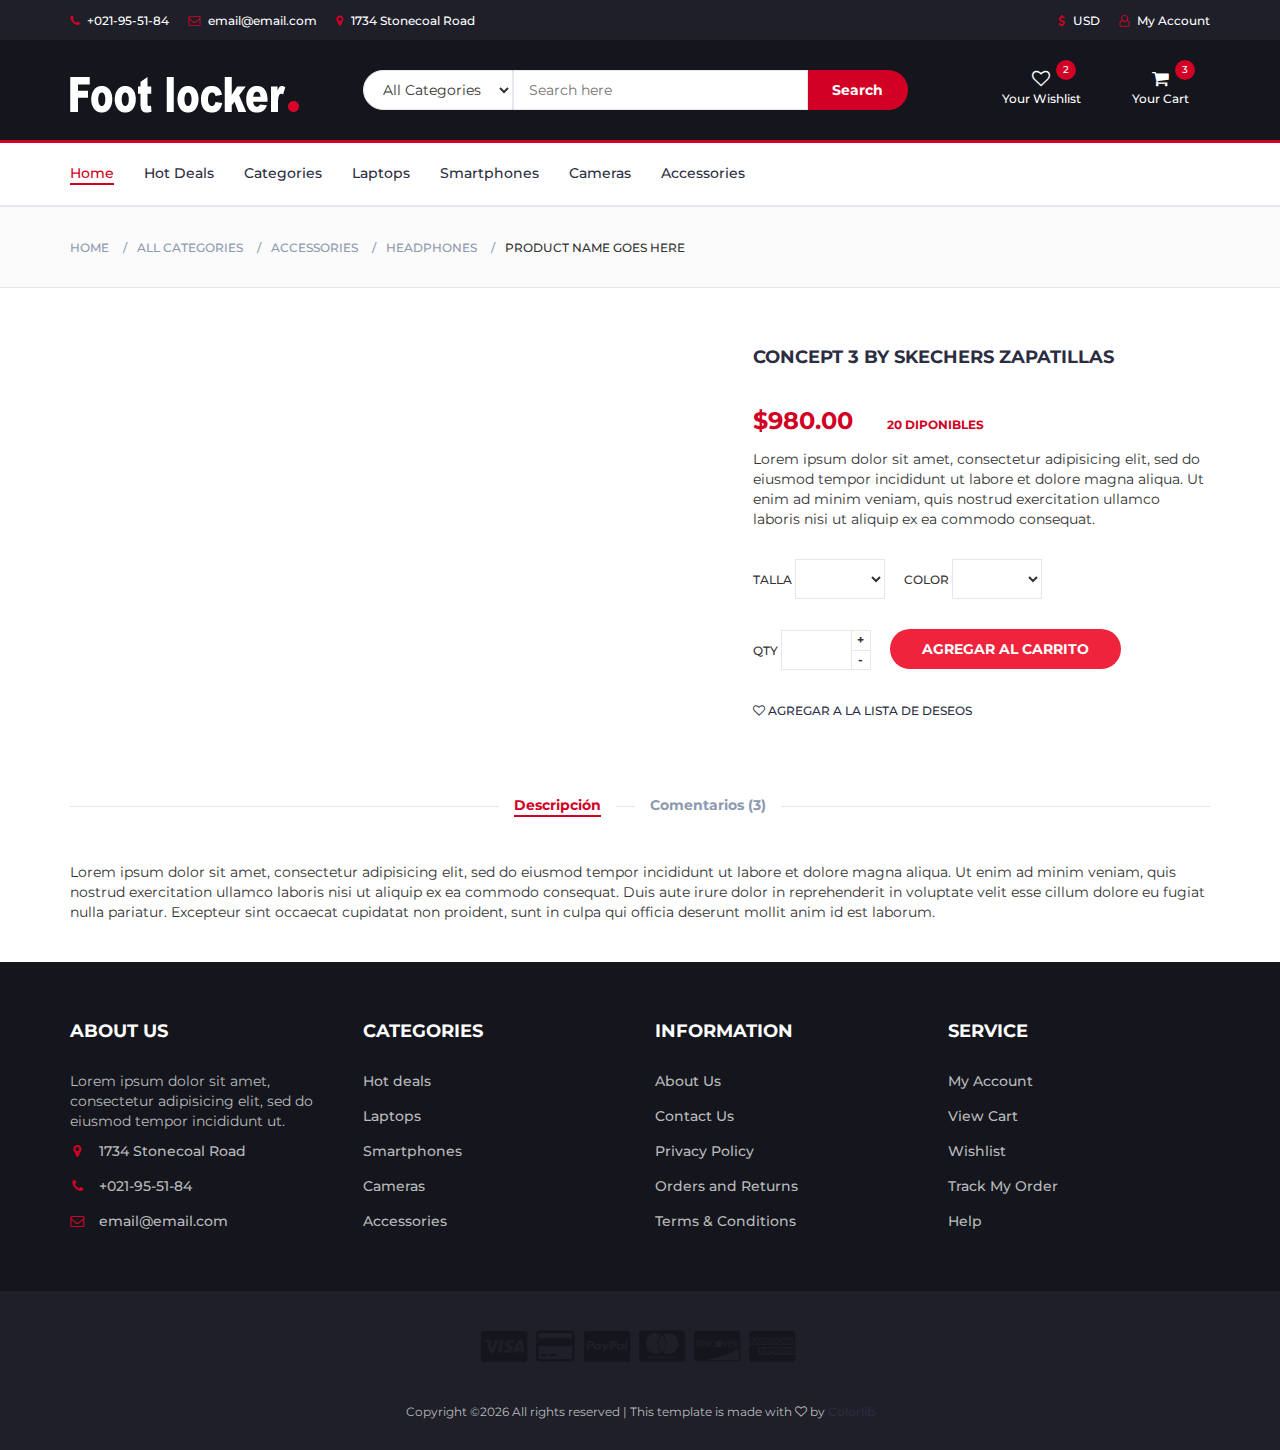
<file: templates/product.html>
<!DOCTYPE html>
<html lang="es">

<head>
    <meta charset="utf-8">
    <meta http-equiv="X-UA-Compatible" content="IE=edge">
    <meta name="viewport" content="width=device-width, initial-scale=1">
    <!-- The above 3 meta tags *must* come first in the head; any other head content must come *after* these tags -->

    <title>Producto</title>

    <!-- Google font -->
    <link href="https://fonts.googleapis.com/css?family=Montserrat:400,500,700" rel="stylesheet">

    <!-- Bootstrap -->
    <link type="text/css" rel="stylesheet" href="../static/css/bootstrap.min.css" />

    <!-- Slick -->
    <link type="text/css" rel="stylesheet" href="../static/css/slick.css" />
    <link type="text/css" rel="stylesheet" href="../static/css/slick-theme.css" />

    <!-- Font Awesome Icon -->
    <link rel="stylesheet" href="../static/css/font-awesome.min.css">

    <!-- Custom stlylesheet -->
    <link type="text/css" rel="stylesheet" href="../static/css/style.css" />

</head>

<body>
    <!-- HEADER -->
    <header>
        <!-- TOP HEADER -->
        <div id="top-header">
            <div class="container">
                <ul class="header-links pull-left">
                    <li><a href="#"><i class="fa fa-phone"></i> +021-95-51-84</a></li>
                    <li><a href="#"><i class="fa fa-envelope-o"></i> email@email.com</a></li>
                    <li><a href="#"><i class="fa fa-map-marker"></i> 1734 Stonecoal Road</a></li>
                </ul>
                <ul class="header-links pull-right">
                    <li><a href="#"><i class="fa fa-dollar"></i> USD</a></li>
                    <li><a href="#"><i class="fa fa-user-o"></i> My Account</a></li>
                </ul>
            </div>
        </div>
        <!-- /TOP HEADER -->

        <!-- MAIN HEADER -->
        <div id="header">
            <!-- container -->
            <div class="container">
                <!-- row -->
                <div class="row">
                    <!-- LOGO -->
                    <div class="col-md-3">
                        <div class="header-logo">
                            <a href="#" class="logo">
                                <img src="../static/img/logo.png" alt="">
                            </a>
                        </div>
                    </div>
                    <!-- /LOGO -->

                    <!-- SEARCH BAR -->
                    <div class="col-md-6">
                        <div class="header-search">
                            <form>
                                <select class="input-select">
										<option value="0">All Categories</option>
										<option value="1">Category 01</option>
										<option value="1">Category 02</option>
									</select>
                                <input class="input" placeholder="Search here">
                                <button class="search-btn">Search</button>
                            </form>
                        </div>
                    </div>
                    <!-- /SEARCH BAR -->

                    <!-- ACCOUNT -->
                    <div class="col-md-3 clearfix">
                        <div class="header-ctn">
                            <!-- Wishlist -->
                            <div>
                                <a href="#">
                                    <i class="fa fa-heart-o"></i>
                                    <span>Your Wishlist</span>
                                    <div class="qty">2</div>
                                </a>
                            </div>
                            <!-- /Wishlist -->

                            <!-- Cart -->
                            <div class="dropdown">
                                <a class="dropdown-toggle" data-toggle="dropdown" aria-expanded="true">
                                    <i class="fa fa-shopping-cart"></i>
                                    <span>Your Cart</span>
                                    <div class="qty">3</div>
                                </a>
                                <div class="cart-dropdown">
                                    <div class="cart-list">
                                        <div class="product-widget">
                                            <div class="product-img">
                                                <img src="../static/img/product01.png" alt="">
                                            </div>
                                            <div class="product-body">
                                                <h3 class="product-name"><a href="#">product name goes here</a></h3>
                                                <h4 class="product-price"><span class="qty">1x</span>$980.00</h4>
                                            </div>
                                            <button class="delete"><i class="fa fa-close"></i></button>
                                        </div>

                                        <div class="product-widget">
                                            <div class="product-img">
                                                <img src="../static/img/product02.png" alt="">
                                            </div>
                                            <div class="product-body">
                                                <h3 class="product-name"><a href="#">product name goes here</a></h3>
                                                <h4 class="product-price"><span class="qty">3x</span>$980.00</h4>
                                            </div>
                                            <button class="delete"><i class="fa fa-close"></i></button>
                                        </div>
                                    </div>
                                    <div class="cart-summary">
                                        <small>3 Item(s) selected</small>
                                        <h5>SUBTOTAL: $2940.00</h5>
                                    </div>
                                    <div class="cart-btns">
                                        <a href="#">View Cart</a>
                                        <a href="#">Checkout  <i class="fa fa-arrow-circle-right"></i></a>
                                    </div>
                                </div>
                            </div>
                            <!-- /Cart -->

                            <!-- Menu Toogle -->
                            <div class="menu-toggle">
                                <a href="#">
                                    <i class="fa fa-bars"></i>
                                    <span>Menu</span>
                                </a>
                            </div>
                            <!-- /Menu Toogle -->
                        </div>
                    </div>
                    <!-- /ACCOUNT -->
                </div>
                <!-- row -->
            </div>
            <!-- container -->
        </div>
        <!-- /MAIN HEADER -->
    </header>
    <!-- /HEADER -->

    <!-- NAVIGATION -->
    <nav id="navigation">
        <!-- container -->
        <div class="container">
            <!-- responsive-nav -->
            <div id="responsive-nav">
                <!-- NAV -->
                <ul class="main-nav nav navbar-nav">
                    <li class="active"><a href="#">Home</a></li>
                    <li><a href="#">Hot Deals</a></li>
                    <li><a href="#">Categories</a></li>
                    <li><a href="#">Laptops</a></li>
                    <li><a href="#">Smartphones</a></li>
                    <li><a href="#">Cameras</a></li>
                    <li><a href="#">Accessories</a></li>
                </ul>
                <!-- /NAV -->
            </div>
            <!-- /responsive-nav -->
        </div>
        <!-- /container -->
    </nav>
    <!-- /NAVIGATION -->

    <!-- BREADCRUMB -->
    <div id="breadcrumb" class="section">
        <!-- container -->
        <div class="container">
            <!-- row -->
            <div class="row">
                <div class="col-md-12">
                    <ul class="breadcrumb-tree">
                        <li><a href="#">Home</a></li>
                        <li><a href="#">All Categories</a></li>
                        <li><a href="#">Accessories</a></li>
                        <li><a href="#">Headphones</a></li>
                        <li class="active">Product name goes here</li>
                    </ul>
                </div>
            </div>
            <!-- /row -->
        </div>
        <!-- /container -->
    </div>
    <!-- /BREADCRUMB -->

    <!-- SECTION -->
    <div class="section">
        <!-- container -->
        <div class="container">
            <!-- row -->
            <div class="row">
                <!-- Product main img -->
                <div class="col-md-5 col-md-push-2">
                    <div id="product-main-img">
                    </div>
                </div>
                <!-- /Product main img -->

                <!-- Product thumb imgs -->
                <div class="col-md-2  col-md-pull-5">
                    <div id="product-imgs">
                    </div>
                </div>
                <!-- /Product thumb imgs -->

                <!-- Product details -->
                <div class="col-md-5">
                    <div class="product-details">
                        <h2 class="product-name">Concept 3 by Skechers Zapatillas</h2>
                        <div>
                            <div class="product-rating">
                            </div>
                        </div>
                        <div>
                            <h3 class="product-price">$980.00</h3>
                            <span class="product-available">20 Diponibles</span>
                        </div>
                        <p class="product-description">Lorem ipsum dolor sit amet, consectetur adipisicing elit, sed do eiusmod tempor incididunt ut labore et dolore magna aliqua. Ut enim ad minim veniam, quis nostrud exercitation ullamco laboris nisi ut aliquip ex ea commodo consequat.</p>

                        <div class="product-options">
                            <label>
								Talla
								<select class="input-select" id="select-talla">
								</select>
							</label>
                            <label>
								Color
								<select class="input-select" id="select-color">
								</select>
							</label>
                        </div>

                        <div class="add-to-cart">
                            <div class="qty-label">
                                Qty
                                <div class="input-number">
                                    <input type="number">
                                    <span class="qty-up">+</span>
                                    <span class="qty-down">-</span>
                                </div>
                            </div>
                            <button class="add-to-cart-btn"><i class="fa fa-shopping-cart"></i> Agregar al carrito</button>
                        </div>

                        <ul class="product-btns">
                            <li><a href="#"><i class="fa fa-heart-o"></i> Agregar a la lista de deseos</a></li>
                        </ul>

                    </div>
                </div>
                <!-- /Product details -->

                <!-- Product tab -->
                <div class="col-md-12">
                    <div id="product-tab">
                        <!-- product tab nav -->
                        <ul class="tab-nav">
                            <li class="active"><a data-toggle="tab" href="#tab1">Descripción</a></li>
                            <li><a data-toggle="tab" href="#tab2" id="num_comentarios">Comentarios (3)</a></li>
                        </ul>
                        <!-- /product tab nav -->

                        <!-- product tab content -->
                        <div class="tab-content">
                            <!-- tab1  -->
                            <div id="tab1" class="tab-pane fade in active">
                                <div class="row">
                                    <div class="col-md-12">
                                        <p class="product-description">Lorem ipsum dolor sit amet, consectetur adipisicing elit, sed do eiusmod tempor incididunt ut labore et dolore magna aliqua. Ut enim ad minim veniam, quis nostrud exercitation ullamco laboris nisi ut aliquip ex
                                            ea commodo consequat. Duis aute irure dolor in reprehenderit in voluptate velit esse cillum dolore eu fugiat nulla pariatur. Excepteur sint occaecat cupidatat non proident, sunt in culpa qui officia deserunt
                                            mollit anim id est laborum.</p>
                                    </div>
                                </div>
                            </div>
                            <!-- /tab1  -->

                            <!-- tab2  -->
                            <div id="tab2" class="tab-pane fade in">
                                <div class="row">
                                    <!-- Reviews -->
                                    <div class="col-md-12">
                                        <div id="reviews">
                                            <ul class="reviews">
                                            </ul>
                                            <button type="button" class="primary-btn" data-toggle="modal" data-target="#comentarioModal">
												Agregar comentario
											</button>
                                        </div>
                                    </div>
                                    <!-- /Reviews -->
                                </div>
                            </div>
                            <!-- /tab3  -->
                        </div>
                        <!-- /product tab content  -->
                    </div>
                </div>
                <!-- /product tab -->
            </div>
            <!-- /row -->
        </div>
        <!-- /container -->
    </div>
    <!-- /SECTION -->

    <!-- FOOTER -->
    <footer id="footer">
        <!-- top footer -->
        <div class="section">
            <!-- container -->
            <div class="container">
                <!-- row -->
                <div class="row">
                    <div class="col-md-3 col-xs-6">
                        <div class="footer">
                            <h3 class="footer-title">About Us</h3>
                            <p>Lorem ipsum dolor sit amet, consectetur adipisicing elit, sed do eiusmod tempor incididunt ut.</p>
                            <ul class="footer-links">
                                <li><a href="#"><i class="fa fa-map-marker"></i>1734 Stonecoal Road</a></li>
                                <li><a href="#"><i class="fa fa-phone"></i>+021-95-51-84</a></li>
                                <li><a href="#"><i class="fa fa-envelope-o"></i>email@email.com</a></li>
                            </ul>
                        </div>
                    </div>

                    <div class="col-md-3 col-xs-6">
                        <div class="footer">
                            <h3 class="footer-title">Categories</h3>
                            <ul class="footer-links">
                                <li><a href="#">Hot deals</a></li>
                                <li><a href="#">Laptops</a></li>
                                <li><a href="#">Smartphones</a></li>
                                <li><a href="#">Cameras</a></li>
                                <li><a href="#">Accessories</a></li>
                            </ul>
                        </div>
                    </div>

                    <div class="clearfix visible-xs"></div>

                    <div class="col-md-3 col-xs-6">
                        <div class="footer">
                            <h3 class="footer-title">Information</h3>
                            <ul class="footer-links">
                                <li><a href="#">About Us</a></li>
                                <li><a href="#">Contact Us</a></li>
                                <li><a href="#">Privacy Policy</a></li>
                                <li><a href="#">Orders and Returns</a></li>
                                <li><a href="#">Terms & Conditions</a></li>
                            </ul>
                        </div>
                    </div>

                    <div class="col-md-3 col-xs-6">
                        <div class="footer">
                            <h3 class="footer-title">Service</h3>
                            <ul class="footer-links">
                                <li><a href="#">My Account</a></li>
                                <li><a href="#">View Cart</a></li>
                                <li><a href="#">Wishlist</a></li>
                                <li><a href="#">Track My Order</a></li>
                                <li><a href="#">Help</a></li>
                            </ul>
                        </div>
                    </div>
                </div>
                <!-- /row -->
            </div>
            <!-- /container -->
        </div>
        <!-- /top footer -->

        <!-- bottom footer -->
        <div id="bottom-footer" class="section">
            <div class="container">
                <!-- row -->
                <div class="row">
                    <div class="col-md-12 text-center">
                        <ul class="footer-payments">
                            <li><a href="#"><i class="fa fa-cc-visa"></i></a></li>
                            <li><a href="#"><i class="fa fa-credit-card"></i></a></li>
                            <li><a href="#"><i class="fa fa-cc-paypal"></i></a></li>
                            <li><a href="#"><i class="fa fa-cc-mastercard"></i></a></li>
                            <li><a href="#"><i class="fa fa-cc-discover"></i></a></li>
                            <li><a href="#"><i class="fa fa-cc-amex"></i></a></li>
                        </ul>
                        <span class="copyright">
								<!-- Link back to Colorlib can't be removed. Template is licensed under CC BY 3.0. -->
								Copyright &copy;<script>document.write(new Date().getFullYear());</script> All rights reserved | This template is made with <i class="fa fa-heart-o" aria-hidden="true"></i> by <a href="https://colorlib.com" target="_blank">Colorlib</a>
							<!-- Link back to Colorlib can't be removed. Template is licensed under CC BY 3.0. -->
							</span>
                    </div>
                </div>
                <!-- /row -->
            </div>
            <!-- /container -->
        </div>
        <!-- /bottom footer -->
    </footer>
    <!-- /FOOTER -->

    <div class="modal fade" id="comentarioModal" tabindex="-1" aria-labelledby="comentarioModalLabel">
        <div class="modal-dialog">
            <div class="modal-content">
                <div class="modal-body">
                    <form class="review-form">
                        <textarea class="input" placeholder="Escribe aquí tu comentario" id="comentario"></textarea>
                        <button class="primary-btn" id="Comentar">Comentar</button>
                    </form>
                </div>
            </div>
        </div>
    </div>


    <!-- jQuery Plugins -->
    <script src="../static/js/jquery.min.js"></script>
    <script src="../static/js/bootstrap.min.js"></script>
    <script src="../static/js/slick.min.js"></script>
    <script src="../static/js/nouislider.min.js"></script>
    <script src="../static/js/jquery.zoom.min.js"></script>
    <script src="../static/js/main.js"></script>
    <script>
        $(document).ready(function() {

            var request = $.ajax({
                url: "http://127.0.0.1:8080/obtenerProducto/",
                method: "GET",
                dataType: "json",
                headers: {
                    'Content-Type': 'application/json'
                }
            });

            request.done(function(res) {
                res = res[0];
                $('.product-name').text(res.nombre);
                $('.product-price').text('$' + res.precio);
                $('.product-available').text(res.stock + ' Disponible(s)');
                $('.product-description').text(res.descripcion);
                $('#select-talla').append('<option value="' + res.talla + '">' + res.talla + '</option>');
                $('#select-color').append('<option value="' + res.color + '">' + res.color + '</option>');
                $('#num_comentarios').text('Comentarios (' + res.comentarios.length + ')');
                for (let i = 0; i < res.calificacion; i++) {
                    $('.product-rating').append('<i class="fa fa-star"></i>');
                }
                for (let i = 0; i < 5 - res.calificacion; i++) {
                    $('.product-rating').append('<i class="fa fa-star-o"></i>');
                }
                for (let i = 0; i < res.imagenes.length; i++) {
                    const imagen = res.imagenes[i].imagen;
                    $('#product-main-img').append('<div class="product-preview"><img src="../static/img/' + imagen + '" alt=""></div>');
                    $('#product-imgs').append('<div class="product-preview"><img src="../static/img/' + imagen + '" alt=""></div>');
                }
                for (let i = 0; i < res.comentarios.length; i++) {
                    const comentario = res.comentarios[i];
                    if (i == 0) {
                        $('.reviews').append('<li id="delete"><div class="review-heading"><img class="img" src="../static/img/' + comentario.imagen + '" alt=""><h5 class ="name"> ' + comentario.nombre + ' </h5><p class="date"> ' + comentario.fecha + ' </p></div> <div class="review-body"><div class="text-right"> <a href ="#" class="editar" id="editar" data-toggle="modal" data-target="#comentarioModal"> Editar </a> | <a href="#" class="eliminar" id="eliminar">Eliminar</a> </div> <p id="texto">' + comentario.comentario + '</p> </div> </li>');
                    } else {
                        $('.reviews').append('<li><div class="review-heading"><img class="img" src="../static/img/' + comentario.imagen + '" alt=""><h5 class="name"> ' + comentario.nombre + ' </h5><p class="date"> ' + comentario.fecha + ' </p> </div> <div class="review-body"> <p>' + comentario.comentario + '</p> </div> </li>');
                    }
                }

                // Product Main img Slick
                $('#product-main-img').slick({
                    infinite: true,
                    speed: 300,
                    dots: false,
                    arrows: true,
                    fade: true,
                    asNavFor: '#product-imgs',
                });

                // Product imgs Slick
                $('#product-imgs').slick({
                    slidesToShow: 3,
                    slidesToScroll: 1,
                    arrows: true,
                    centerMode: true,
                    focusOnSelect: true,
                    centerPadding: 0,
                    vertical: true,
                    asNavFor: '#product-main-img',
                    responsive: [{
                        breakpoint: 991,
                        settings: {
                            vertical: false,
                            arrows: false,
                            dots: true,
                        }
                    }, ]
                });
            });

            request.fail(function(jqXHR, textStatus) {
                console.log('Fail');
            });
        });
    </script>

</body>

</html>
</file>
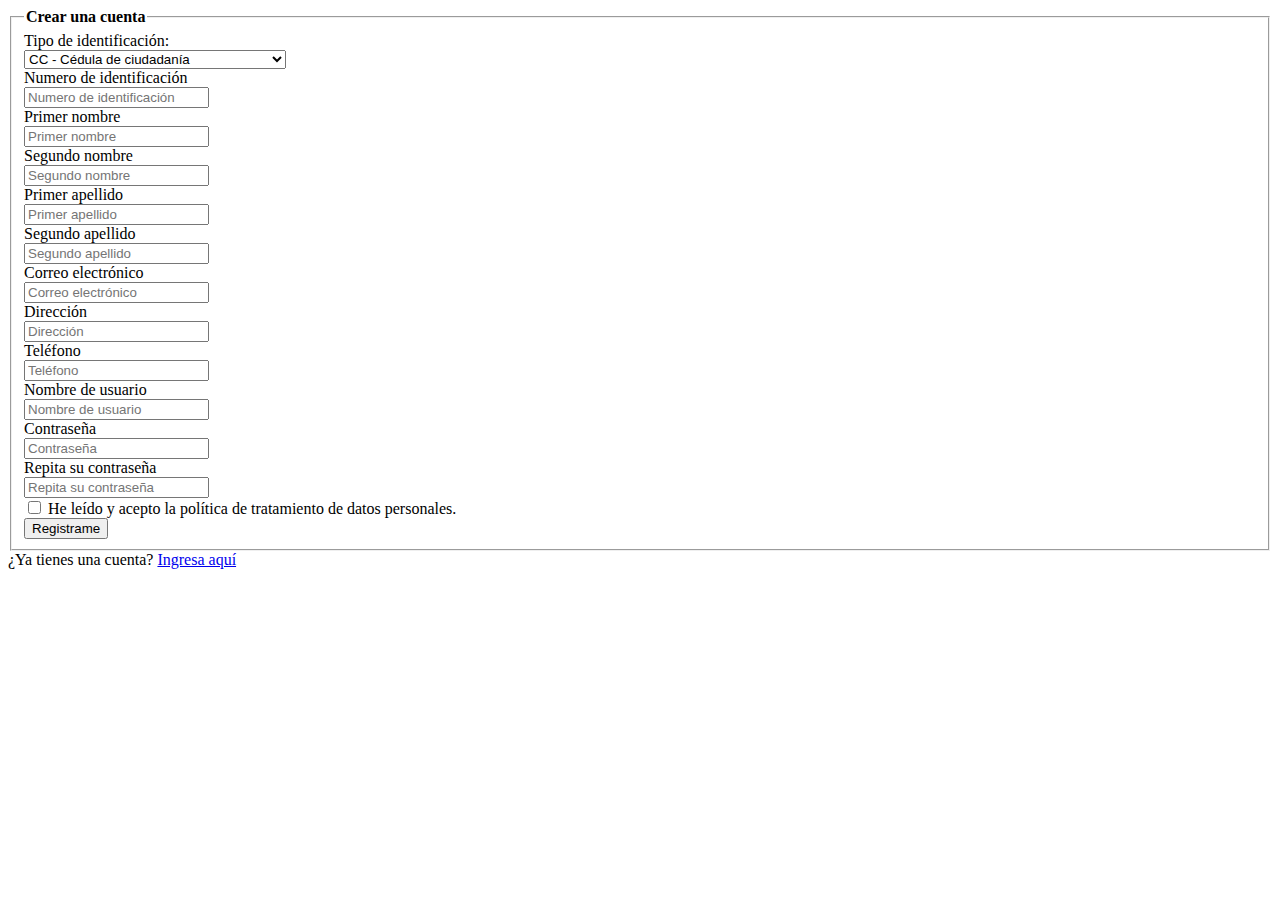
<file: templates/registroUsuario.html>
<!DOCTYPE html>
<html lang="en">
<head>
    <meta charset="UTF-8">
    <meta http-equiv="X-UA-Compatible" content="IE=edge">
    <meta name="viewport" content="width=device-width, initial-scale=1.0">
    <title>Registro de usuario</title>
</head>
<body>
    <form class="form-horizontal">
        <fieldset>
        
        <!-- Form Name -->
        <legend><b>Crear una cuenta</b></legend>
        
        <!-- Select Basic -->
        <div class="form-group">
          <label class="col-md-4 control-label" for="selectbasic">Tipo de identificación:</label>
          <div class="col-md-4">
            <select id="selectbasic" name="selectbasic" class="form-control">
              <option value="1">CC - Cédula de ciudadanía</option>
              <option value="2">CE - Cédula de extranjería</option>
              <option value="3">PA - Pasaporte</option>
              <option value="4">PEP - Permiso especial de permanencia</option>
            </select>
          </div>
        </div>
        
        <!-- Text input-->
        <div class="form-group">
          <label class="col-md-4 control-label" for="num_identificacion">Numero de identificación</label>  
          <div class="col-md-5">
          <input id="num_identificacion" name="num_identificacion" type="text" placeholder="Numero de identificación" class="form-control input-md" required="">
            
          </div>
        </div>
        
        <!-- Text input-->
        <div class="form-group">
          <label class="col-md-4 control-label" for="nombre1">Primer nombre</label>  
          <div class="col-md-5">
          <input id="nombre1" name="nombre1" type="text" placeholder="Primer nombre" class="form-control input-md" required="">
            
          </div>
        </div>
        
        <!-- Text input-->
        <div class="form-group">
          <label class="col-md-4 control-label" for="nombre2">Segundo nombre</label>  
          <div class="col-md-5">
          <input id="nombre2" name="nombre2" type="text" placeholder="Segundo nombre" class="form-control input-md">
            
          </div>
        </div>
        
        <!-- Text input-->
        <div class="form-group">
          <label class="col-md-4 control-label" for="apellido1">Primer apellido</label>  
          <div class="col-md-5">
          <input id="apellido1" name="apellido1" type="text" placeholder="Primer apellido" class="form-control input-md" required="">
            
          </div>
        </div>
        
        <!-- Text input-->
        <div class="form-group">
          <label class="col-md-4 control-label" for="apellido2">Segundo apellido</label>  
          <div class="col-md-5">
          <input id="apellido2" name="apellido2" type="text" placeholder="Segundo apellido" class="form-control input-md">
            
          </div>
        </div>
        
        <!-- Text input-->
        <div class="form-group">
          <label class="col-md-4 control-label" for="correoelec">Correo electrónico</label>  
          <div class="col-md-6">
          <input id="correoelec" name="correoelec" type="text" placeholder="Correo electrónico" class="form-control input-md" required="">
            
          </div>
        </div>
        
        <!-- Text input-->
        <div class="form-group">
          <label class="col-md-4 control-label" for="direccion">Dirección</label>  
          <div class="col-md-8">
          <input id="direccion" name="direccion" type="text" placeholder="Dirección" class="form-control input-md" required="">
            
          </div>
        </div>
        
        <!-- Text input-->
        <div class="form-group">
          <label class="col-md-4 control-label" for="telefono">Teléfono</label>  
          <div class="col-md-4">
          <input id="telefono" name="telefono" type="text" placeholder="Teléfono" class="form-control input-md" required="">
            
          </div>
        </div>
        
        <!-- Text input-->
        <div class="form-group">
          <label class="col-md-4 control-label" for="nombreusuario">Nombre de usuario</label>  
          <div class="col-md-4">
          <input id="nombreusuario" name="nombreusuario" type="text" placeholder="Nombre de usuario" class="form-control input-md" required="">
            
          </div>
        </div>
        
        <!-- Password input-->
        <div class="form-group">
          <label class="col-md-4 control-label" for="password1">Contraseña</label>
          <div class="col-md-4">
            <input id="password1" name="password1" type="password" placeholder="Contraseña" class="form-control input-md" required="">
            
          </div>
        </div>
        
        <!-- Password input-->
        <div class="form-group">
          <label class="col-md-4 control-label" for="password2">Repita su contraseña</label>
          <div class="col-md-4">
            <input id="password2" name="password2" type="password" placeholder="Repita su contraseña" class="form-control input-md" required="">
            
          </div>
        </div>
        
        <!-- Multiple Checkboxes -->
        <div class="form-group">
          <label class="col-md-4 control-label" for="tratamientodatos"></label>
          <div class="col-md-4">
          <div class="checkbox">
            <label for="tratamientodatos-0">
              <input type="checkbox" name="tratamientodatos" id="tratamientodatos-0" value="1">
              He leído y acepto la política de tratamiento de datos personales.
            </label>
            </div>
          </div>
        </div>
        
        <!-- Button -->
        <div class="form-group">
          <label class="col-md-4 control-label" for="registrarse"></label>
          <div class="col-md-4">
            <button id="registrarse" name="registrarse" class="btn btn-default">Registrame</button>
          </div>
        </div>
        
        </fieldset>
        </form>
        <div class="sign-up"></div>
            ¿Ya tienes una cuenta? <a href="login.html">Ingresa aquí</a>
        </div>  
</body>
</html>
</file>
<file: static/css/style.css>
/*
Template Name: Electro - HTML Ecommerce Template
Author: yaminncco

Colors:
	Body 		: #333
	Headers 	: #2B2D42
	Primary 	: #D10024
	Dark 		: #15161D ##1E1F29
	Grey 		: #E4E7ED #FBFBFC #8D99AE #B9BABC

Fonts: Montserrat

Table OF Contents
------------------------------------
1 > GENERAL
------ Typography
------ Buttons
------ Inputs
------ Sections
------ Breadcrumb
2 > HEADER
------ Top header
------ Logo
------ Search
------ Cart
3 > NAVIGATION
------ Main nav
------ Responsive Nav
4 > CATEGORY SHOP
5 > HOT DEAL
6 > PRODUCT
------ Product
------ Widget product
------ Product slick
7 > STORE PAGE
------ Aside
------ Store
8 > PRODUCT DETAILS PAGE
------ Product view
------ Product details
------ Product tab
9 > CHECKOUT PAGE
10 > NEWSLETTER
11 > FOOTER
11 > SLICK STYLE
12 > RESPONSIVE
------------------------------------*/


/*=========================================================
	01 -> GENERAL
===========================================================*/


/*----------------------------*\
	Typography
\*----------------------------*/

body {
    font-family: 'Montserrat', sans-serif;
    font-weight: 400;
    color: #333;
}

h1,
h2,
h3,
h4,
h5,
h6 {
    color: #2B2D42;
    font-weight: 700;
    margin: 0 0 10px;
}

a {
    color: #2B2D42;
    font-weight: 500;
    -webkit-transition: 0.2s color;
    transition: 0.2s color;
}

a.editar {
    color: #313cbe;
}

a.eliminar {
    color: #e51d1d;
}

a.editar:hover,
a.editar:focus {
    color: #00096e;
}

a:hover,
a:focus {
    color: #D10024;
    text-decoration: none;
    outline: none;
}

ul,
ol {
    margin: 0;
    padding: 0;
    list-style: none
}

label.error {
    color: #ff3659;
    font-weight: 300;
}


/*----------------------------*\
	Buttons
\*----------------------------*/

.primary-btn {
    display: inline-block;
    padding: 12px 30px;
    background-color: #D10024;
    border: none;
    border-radius: 40px;
    color: #FFF;
    text-transform: uppercase;
    font-weight: 700;
    text-align: center;
    -webkit-transition: 0.2s all;
    transition: 0.2s all;
}

.primary-btn:hover,
.primary-btn:focus {
    opacity: 0.9;
    color: #FFF;
}

.secondary-btn {
    display: inline-block;
    padding: 12px 30px;
    background-color: #0062d1;
    border: none;
    border-radius: 40px;
    color: #FFF;
    text-transform: uppercase;
    font-weight: 700;
    text-align: center;
    -webkit-transition: 0.2s all;
    transition: 0.2s all;
}

.secondary-btn:hover,
.secondary-btn:focus {
    opacity: 0.9;
    color: #FFF;
}

.default-btn {
    display: inline-block;
    padding: 12px 30px;
    background-color: #707070;
    border: none;
    border-radius: 40px;
    color: #FFF;
    text-transform: uppercase;
    font-weight: 700;
    text-align: center;
    -webkit-transition: 0.2s all;
    transition: 0.2s all;
}

.default-btn:hover,
.default-btn:focus {
    opacity: 0.9;
    color: #FFF;
}


/*----------------------------*\
	Inputs
\*----------------------------*/


/*-- Text input --*/

.input {
    height: 40px;
    padding: 0px 15px;
    border: 1px solid #E4E7ED;
    background-color: #FFF;
    width: 100%;
}

textarea.input {
    padding: 15px;
    min-height: 90px;
}


/*-- Number input --*/

.input-number {
    position: relative;
}

.input-number input[type="number"]::-webkit-inner-spin-button,
.input-number input[type="number"]::-webkit-outer-spin-button {
    -webkit-appearance: none;
    margin: 0;
}

.input-number input[type="number"] {
    -moz-appearance: textfield;
    height: 40px;
    width: 100%;
    border: 1px solid #E4E7ED;
    background-color: #FFF;
    padding: 0px 35px 0px 15px;
}

.input-number .qty-up,
.input-number .qty-down {
    position: absolute;
    display: block;
    width: 20px;
    height: 20px;
    border: 1px solid #E4E7ED;
    background-color: #FFF;
    text-align: center;
    font-weight: 700;
    cursor: pointer;
    -webkit-user-select: none;
    -moz-user-select: none;
    -ms-user-select: none;
    user-select: none;
}

.input-number .qty-up {
    right: 0;
    top: 0;
    border-bottom: 0px;
}

.input-number .qty-down {
    right: 0;
    bottom: 0;
}

.input-number .qty-up:hover,
.input-number .qty-down:hover {
    background-color: #E4E7ED;
    color: #D10024;
}


/*-- Select input --*/

.input-select {
    padding: 0px 15px;
    background: #FFF;
    border: 1px solid #E4E7ED;
    height: 40px;
}


/*-- checkbox & radio input --*/

.input-radio,
.input-checkbox {
    position: relative;
    display: block;
}

.input-radio input[type="radio"]:not(:checked),
.input-radio input[type="radio"]:checked,
.input-checkbox input[type="checkbox"]:not(:checked),
.input-checkbox input[type="checkbox"]:checked {
    position: absolute;
    margin-left: -9999px;
    visibility: hidden;
}

.input-radio label,
.input-checkbox label {
    font-weight: 500;
    min-height: 20px;
    padding-left: 20px;
    margin-bottom: 5px;
    cursor: pointer;
}

.input-radio input[type="radio"]+label span,
.input-checkbox input[type="checkbox"]+label span {
    position: absolute;
    left: 0px;
    top: 4px;
    width: 14px;
    height: 14px;
    border: 2px solid #E4E7ED;
    background: #FFF;
}

.input-radio input[type="radio"]+label span {
    border-radius: 50%;
}

.input-radio input[type="radio"]+label span:after {
    content: "";
    position: absolute;
    left: 50%;
    top: 50%;
    -webkit-transform: translate(-50%, -50%) scale(0);
    -ms-transform: translate(-50%, -50%) scale(0);
    transform: translate(-50%, -50%) scale(0);
    background-color: #FFF;
    width: 4px;
    height: 4px;
    border-radius: 50%;
    opacity: 0;
    -webkit-transition: all 0.2s;
    transition: all 0.2s;
}

.input-checkbox input[type="checkbox"]+label span:after {
    content: '✔';
    position: absolute;
    top: -2px;
    left: 1px;
    font-size: 10px;
    color: #FFF;
    opacity: 0;
    -webkit-transform: scale(0);
    -ms-transform: scale(0);
    transform: scale(0);
    -webkit-transition: all 0.2s;
    transition: all 0.2s;
}

.input-radio input[type="radio"]:checked+label span,
.input-checkbox input[type="checkbox"]:checked+label span {
    background-color: #D10024;
    border-color: #D10024;
}

.input-radio input[type="radio"]:checked+label span:after {
    opacity: 1;
    -webkit-transform: translate(-50%, -50%) scale(1);
    -ms-transform: translate(-50%, -50%) scale(1);
    transform: translate(-50%, -50%) scale(1);
}

.input-checkbox input[type="checkbox"]:checked+label span:after {
    opacity: 1;
    -webkit-transform: scale(1);
    -ms-transform: scale(1);
    transform: scale(1);
}

.input-radio .caption,
.input-checkbox .caption {
    margin-top: 5px;
    max-height: 0;
    overflow: hidden;
    -webkit-transition: 0.3s max-height;
    transition: 0.3s max-height;
}

.input-radio input[type="radio"]:checked~.caption,
.input-checkbox input[type="checkbox"]:checked~.caption {
    max-height: 800px;
}


/*----------------------------*\
	Section
\*----------------------------*/

.section {
    padding-top: 30px;
    padding-bottom: 30px;
}

.section-title {
    position: relative;
    margin-bottom: 30px;
    margin-top: 15px;
}

.section-title .title {
    display: inline-block;
    text-transform: uppercase;
    margin: 0px;
}

.section-title .section-nav {
    float: right;
}

.section-title .section-nav .section-tab-nav {
    display: inline-block;
}

.section-tab-nav li {
    display: inline-block;
    margin-right: 15px;
}

.section-tab-nav li:last-child {
    margin-right: 0px;
}

.section-tab-nav li a {
    font-weight: 700;
    color: #8D99AE;
}

.section-tab-nav li a:after {
    content: "";
    display: block;
    width: 0%;
    height: 2px;
    background-color: #D10024;
    -webkit-transition: 0.2s all;
    transition: 0.2s all;
}

.section-tab-nav li.active a {
    color: #D10024;
}

.section-tab-nav li a:hover:after,
.section-tab-nav li a:focus:after,
.section-tab-nav li.active a:after {
    width: 100%;
}

.section-title .section-nav .products-slick-nav {
    top: 0px;
    right: 0px;
}


/*----------------------------*\
	Breadcrumb
\*----------------------------*/

#breadcrumb {
    padding: 30px 0px;
    background: #FBFBFC;
    border-bottom: 1px solid #E4E7ED;
    margin-bottom: 30px;
}

#breadcrumb .breadcrumb-header {
    display: inline-block;
    margin-top: 0px;
    margin-bottom: 0px;
    margin-right: 15px;
    text-transform: uppercase;
}

#breadcrumb .breadcrumb-tree {
    display: inline-block;
}

#breadcrumb .breadcrumb-tree li {
    display: inline-block;
    font-size: 12px;
    font-weight: 500;
    text-transform: uppercase;
}

#breadcrumb .breadcrumb-tree li+li {
    margin-left: 10px;
}

#breadcrumb .breadcrumb-tree li+li:before {
    content: '/';
    display: inline-block;
    color: #8D99AE;
    margin-right: 10px;
}

#breadcrumb .breadcrumb-tree li a {
    color: #8D99AE;
}

#breadcrumb .breadcrumb-tree li a:hover {
    color: #D10024;
}


/*=========================================================
	02 -> HEADER
===========================================================*/


/*----------------------------*\
	Top header
\*----------------------------*/

#top-header {
    padding-top: 10px;
    padding-bottom: 10px;
    background-color: #1E1F29;
}

.header-links li {
    display: inline-block;
    margin-right: 15px;
    font-size: 12px;
}

.header-links li:last-child {
    margin-right: 0px;
}

.header-links li a {
    color: #FFF;
}

.header-links li a:hover {
    color: #D10024;
}

.header-links li i {
    color: #D10024;
    margin-right: 5px;
}


/*----------------------------*\
	Logo
\*----------------------------*/

#header {
    padding-top: 15px;
    padding-bottom: 15px;
    background-color: #15161D;
}

.header-logo {
    float: left;
}

.header-logo .logo img {
    display: block;
}


/*----------------------------*\
	Search
\*----------------------------*/

.header-search {
    padding: 15px 0px;
}

.header-search form {
    position: relative;
}

.header-search form .input-select {
    margin-right: -4px;
    border-radius: 40px 0px 0px 40px;
}

.header-search form .input {
    width: calc(100% - 260px);
    margin-right: -4px;
}

.header-search form .search-btn {
    height: 40px;
    width: 100px;
    background: #D10024;
    color: #FFF;
    font-weight: 700;
    border: none;
    border-radius: 0px 40px 40px 0px;
}


/*----------------------------*\
	Cart
\*----------------------------*/

.header-ctn {
    float: right;
    padding: 15px 0px;
}

.header-ctn>div {
    display: inline-block;
}

.header-ctn>div+div {
    margin-left: 15px;
}

.header-ctn>div>a {
    display: block;
    position: relative;
    width: 100px;
    text-align: center;
    color: #FFF;
}

.header-ctn>div>a>i {
    display: block;
    font-size: 18px;
}

.header-ctn>div>a>span {
    font-size: 12px;
}

.header-ctn>div>a>.qty {
    position: absolute;
    right: 15px;
    top: -10px;
    width: 20px;
    height: 20px;
    line-height: 20px;
    text-align: center;
    border-radius: 50%;
    font-size: 10px;
    color: #FFF;
    background-color: #D10024;
}

.header-ctn .menu-toggle {
    display: none;
}

.cart-dropdown {
    position: absolute;
    width: 300px;
    background: #FFF;
    padding: 15px;
    -webkit-box-shadow: 0px 0px 0px 2px #E4E7ED;
    box-shadow: 0px 0px 0px 2px #E4E7ED;
    z-index: 99;
    right: 0;
    opacity: 0;
    visibility: hidden;
}

.dropdown.open>.cart-dropdown {
    opacity: 1;
    visibility: visible;
}

.cart-dropdown .cart-list {
    max-height: 180px;
    overflow-y: scroll;
    margin-bottom: 15px;
}

.cart-dropdown .cart-list .product-widget {
    padding: 0px;
    -webkit-box-shadow: none;
    box-shadow: none;
}

.cart-dropdown .cart-list .product-widget:last-child {
    margin-bottom: 0px;
}

.cart-dropdown .cart-list .product-widget .product-img {
    left: 0px;
    top: 0px;
}

.cart-dropdown .cart-list .product-widget .product-body .product-price {
    color: #2B2D42;
}

.cart-dropdown .cart-btns {
    margin: 0px -17px -17px;
}

.cart-dropdown .cart-btns>a {
    display: inline-block;
    width: calc(50% - 0px);
    padding: 12px;
    background-color: #D10024;
    color: #FFF;
    text-align: center;
    font-weight: 700;
    -webkit-transition: 0.2s all;
    transition: 0.2s all;
}

.cart-dropdown .cart-btns>a:first-child {
    margin-right: -4px;
    background-color: #1e1f29;
}

.cart-dropdown .cart-btns>a:hover {
    opacity: 0.9;
}

.cart-dropdown .cart-summary {
    border-top: 1px solid #E4E7ED;
    padding-top: 15px;
    padding-bottom: 15px;
}


/*=========================================================
	03 -> Navigation
===========================================================*/

#navigation {
    background: #FFF;
    border-bottom: 2px solid #E4E7ED;
    border-top: 3px solid #D10024;
}


/*----------------------------*\
	Main nav
\*----------------------------*/

.main-nav>li+li {
    margin-left: 30px
}

.main-nav>li>a {
    padding: 20px 0px;
}

.main-nav>li>a:hover,
.main-nav>li>a:focus,
.main-nav>li.active>a {
    color: #D10024;
    background-color: transparent;
}

.main-nav>li>a:after {
    content: "";
    display: block;
    width: 0%;
    height: 2px;
    background-color: #D10024;
    -webkit-transition: 0.2s all;
    transition: 0.2s all;
}

.main-nav>li>a:hover:after,
.main-nav>li>a:focus:after,
.main-nav>li.active>a:after {
    width: 100%;
}

.header-ctn li.nav-toggle {
    display: none;
}


/*----------------------------*\
	responsive nav
\*----------------------------*/

@media only screen and (max-width: 991px) {
    .header-ctn .menu-toggle {
        display: inline-block;
    }
    #responsive-nav {
        position: fixed;
        left: 0;
        top: 0;
        background: #15161D;
        height: 100vh;
        max-width: 250px;
        width: 0%;
        overflow: hidden;
        z-index: 22;
        padding-top: 60px;
        -webkit-transform: translateX(-100%);
        -ms-transform: translateX(-100%);
        transform: translateX(-100%);
        -webkit-transition: 0.2s all;
        transition: 0.2s all;
    }
    #responsive-nav.active {
        -webkit-transform: translateX(0%);
        -ms-transform: translateX(0%);
        transform: translateX(0%);
        width: 100%;
    }
    .main-nav {
        margin: 0px;
        float: none;
    }
    .main-nav>li {
        display: block;
        float: none;
    }
    .main-nav>li+li {
        margin-left: 0px;
    }
    .main-nav>li>a {
        padding: 15px;
        color: #FFF;
    }
}


/*=========================================================
	04 -> CATEGORY SHOP
===========================================================*/

.shop {
    position: relative;
    overflow: hidden;
    margin: 15px 0px;
}

.shop:before {
    content: "";
    position: absolute;
    top: 0;
    bottom: 0;
    left: 0px;
    width: 60%;
    background: #D10024;
    opacity: 0.9;
    -webkit-transform: skewX(-45deg);
    -ms-transform: skewX(-45deg);
    transform: skewX(-45deg);
}

.shop:after {
    content: "";
    position: absolute;
    top: 0;
    bottom: 0;
    left: 1px;
    width: 100%;
    background: #D10024;
    opacity: 0.9;
    -webkit-transform: skewX(-45deg) translateX(-100%);
    -ms-transform: skewX(-45deg) translateX(-100%);
    transform: skewX(-45deg) translateX(-100%);
}

.shop .shop-img {
    position: relative;
    background-color: #E4E7ED;
    z-index: -1;
}

.shop .shop-img>img {
    width: 100%;
    -webkit-transition: 0.2s all;
    transition: 0.2s all;
}

.shop:hover .shop-img>img {
    -webkit-transform: scale(1.1);
    -ms-transform: scale(1.1);
    transform: scale(1.1);
}

.shop .shop-body {
    position: absolute;
    top: 0;
    width: 75%;
    padding: 30px;
    z-index: 10;
}

.shop .shop-body h3 {
    color: #FFF;
}

.shop .shop-body .cta-btn {
    color: #FFF;
    text-transform: uppercase;
}


/*=========================================================
	05 -> HOT DEAL
===========================================================*/

#hot-deal.section {
    padding: 60px 0px;
    margin: 30px 0px;
    background-color: #E4E7ED;
    background-image: url('../img/hotdeal.png');
    background-position: center;
    background-repeat: no-repeat;
}

.hot-deal {
    text-align: center;
}

.hot-deal .hot-deal-countdown {
    margin-bottom: 30px;
}

.hot-deal .hot-deal-countdown>li {
    position: relative;
    display: inline-block;
    width: 100px;
    height: 100px;
    background: #D10024e6;
    text-align: center;
    border-radius: 50%;
    margin: 0px 5px;
}

.hot-deal .hot-deal-countdown>li>div {
    position: absolute;
    left: 0;
    right: 0;
    top: 50%;
    -webkit-transform: translateY(-50%);
    -ms-transform: translateY(-50%);
    transform: translateY(-50%);
}

.hot-deal .hot-deal-countdown>li>div h3 {
    color: #FFF;
    margin-bottom: 0px;
}

.hot-deal .hot-deal-countdown>li>div span {
    display: block;
    font-size: 10px;
    text-transform: uppercase;
    color: #FFF;
}

.hot-deal p {
    text-transform: uppercase;
    font-size: 24px;
}

.hot-deal .cta-btn {
    margin-top: 15px;
}


/*=========================================================
	06 -> PRODUCT
===========================================================*/


/*----------------------------*\
	product
\*----------------------------*/

.product {
    position: relative;
    margin: 15px 0px;
    -webkit-box-shadow: 0px 0px 0px 0px #E4E7ED, 0px 0px 0px 1px #E4E7ED;
    box-shadow: 0px 0px 0px 0px #E4E7ED, 0px 0px 0px 1px #E4E7ED;
    -webkit-transition: 0.2s all;
    transition: 0.2s all;
}

.product:hover {
    -webkit-box-shadow: 0px 0px 6px 0px #E4E7ED, 0px 0px 0px 2px #D10024;
    box-shadow: 0px 0px 6px 0px #E4E7ED, 0px 0px 0px 2px #D10024;
}

.product .product-img {
    position: relative;
}

.product .product-img>img {
    width: 100%;
}

.product .product-img .product-label {
    position: absolute;
    top: 15px;
    right: 15px;
}

.product .product-img .product-label>span {
    border: 2px solid;
    padding: 2px 10px;
    font-size: 12px;
}

.product .product-img .product-label>span.sale {
    background-color: #FFF;
    border-color: #D10024;
    color: #D10024;
}

.product .product-img .product-label>span.new {
    background-color: #D10024;
    border-color: #D10024;
    color: #FFF;
}

.product .product-body {
    position: relative;
    padding: 15px;
    background-color: #FFF;
    text-align: center;
    z-index: 20;
}

.product .product-body .product-category {
    text-transform: uppercase;
    font-size: 12px;
    color: #8D99AE;
}

.product .product-body .product-name {
    text-transform: uppercase;
    font-size: 14px;
}

.product .product-body .product-name>a {
    font-weight: 700;
}

.product .product-body .product-name>a:hover,
.product .product-body .product-name>a:focus {
    color: #D10024;
}

.product .product-body .product-price {
    color: #D10024;
    font-size: 18px;
}

.product .product-body .product-price .product-old-price {
    font-size: 70%;
    font-weight: 400;
    color: #8D99AE;
}

.product .product-body .product-rating {
    position: relative;
    margin: 15px 0px 10px;
    height: 20px;
}

.product .product-body .product-rating>i {
    position: relative;
    width: 14px;
    margin-right: -4px;
    background: #FFF;
    color: #E4E7ED;
    z-index: 10;
}

.product .product-body .product-rating>i.fa-star {
    color: #ef233c;
}

.product .product-body .product-rating:after {
    content: "";
    position: absolute;
    top: 50%;
    left: 0;
    right: 0;
    -webkit-transform: translateY(-50%);
    -ms-transform: translateY(-50%);
    transform: translateY(-50%);
    height: 1px;
    background-color: #E4E7ED;
}

.product .product-body .product-btns>button {
    position: relative;
    width: 40px;
    height: 40px;
    line-height: 40px;
    background: transparent;
    border: none;
    -webkit-transition: 0.2s all;
    transition: 0.2s all;
}

.product .product-body .product-btns>button:hover {
    background-color: #E4E7ED;
    color: #D10024;
    border-radius: 50%;
}

.product .product-body .product-btns>button .tooltipp {
    position: absolute;
    bottom: 100%;
    left: 50%;
    -webkit-transform: translate(-50%, -15px);
    -ms-transform: translate(-50%, -15px);
    transform: translate(-50%, -15px);
    width: 150px;
    padding: 10px;
    font-size: 12px;
    line-height: 10px;
    background: #1e1f29;
    color: #FFF;
    text-transform: uppercase;
    z-index: 10;
    opacity: 0;
    visibility: hidden;
    -webkit-transition: 0.2s all;
    transition: 0.2s all;
}

.product .product-body .product-btns>button:hover .tooltipp {
    opacity: 1;
    visibility: visible;
    -webkit-transform: translate(-50%, -5px);
    -ms-transform: translate(-50%, -5px);
    transform: translate(-50%, -5px);
}

.product .add-to-cart {
    position: absolute;
    left: 1px;
    right: 1px;
    bottom: 1px;
    padding: 15px;
    background: #1e1f29;
    text-align: center;
    -webkit-transform: translateY(0%);
    -ms-transform: translateY(0%);
    transform: translateY(0%);
    -webkit-transition: 0.2s all;
    transition: 0.2s all;
    z-index: 2;
}

.product:hover .add-to-cart {
    -webkit-transform: translateY(100%);
    -ms-transform: translateY(100%);
    transform: translateY(100%);
}

.product .add-to-cart .add-to-cart-btn {
    position: relative;
    border: 2px solid transparent;
    height: 40px;
    padding: 0 30px;
    background-color: #ef233c;
    color: #FFF;
    text-transform: uppercase;
    font-weight: 700;
    border-radius: 40px;
    -webkit-transition: 0.2s all;
    transition: 0.2s all;
}

.product .add-to-cart .add-to-cart-btn>i {
    position: absolute;
    left: 0;
    top: 0;
    width: 40px;
    height: 40px;
    line-height: 38px;
    color: #D10024;
    opacity: 0;
    visibility: hidden;
}

.product .add-to-cart .add-to-cart-btn:hover {
    background-color: #FFF;
    color: #D10024;
    border-color: #D10024;
    padding: 0px 30px 0px 50px;
}

.product .add-to-cart .add-to-cart-btn:hover>i {
    opacity: 1;
    visibility: visible;
}


/*----------------------------*\
	Widget product
\*----------------------------*/

.product-widget {
    position: relative;
}

.product-widget+.product-widget {
    margin: 30px 0px;
}

.product-widget .product-img {
    position: absolute;
    left: 0px;
    top: 0px;
    width: 60px;
}

.product-widget .product-img>img {
    width: 100%;
}

.product-widget .product-body {
    padding-left: 75px;
    min-height: 60px;
}

.product-widget .product-body .product-category {
    text-transform: uppercase;
    font-size: 10px;
    color: #8D99AE;
}

.product-widget .product-body .product-name {
    text-transform: uppercase;
    font-size: 12px;
}

.product-widget .product-body .product-name>a {
    font-weight: 700;
}

.product-widget .product-body .product-name>a:hover,
.product-widget .product-body .product-name>a:focus {
    color: #D10024;
}

.product-widget .product-body .product-price {
    font-size: 14px;
    color: #D10024;
}

.product-widget .product-body .product-price .product-old-price {
    font-size: 70%;
    font-weight: 400;
    color: #8D99AE;
}

.product-widget .product-body .product-price .qty {
    font-weight: 400;
    margin-right: 10px;
}

.product-widget .delete {
    position: absolute;
    top: 0;
    left: 0;
    height: 14px;
    width: 14px;
    text-align: center;
    font-size: 10px;
    padding: 0;
    background: #1e1f29;
    border: none;
    color: #FFF;
}


/*----------------------------*\
	Products slick
\*----------------------------*/

.products-slick .slick-list {
    padding-bottom: 60px;
    margin-bottom: -60px;
    z-index: 2;
}

.products-slick .product.slick-slide {
    margin: 15px;
}

.products-tabs>.tab-pane {
    display: block;
    height: 0;
    opacity: 0;
    visibility: hidden;
    overflow-y: hidden;
    padding-bottom: 60px;
    margin-bottom: -60px;
}

.products-tabs>.tab-pane.active {
    opacity: 1;
    visibility: visible;
    height: auto;
}

.products-slick-nav {
    position: absolute;
    right: 15px;
    z-index: 10;
}

.products-slick-nav .slick-prev,
.products-slick-nav .slick-next {
    position: static;
    -webkit-transform: none;
    -ms-transform: none;
    transform: none;
    width: 20px;
    height: 20px;
    display: inline-block !important;
    margin: 0px 2px;
}

.products-slick-nav .slick-prev:before,
.products-slick-nav .slick-next:before {
    font-size: 14px;
}


/*=========================================================
	07 -> PRODUCTS PAGE
===========================================================*/


/*----------------------------*\
	Aside
\*----------------------------*/

.aside+.aside {
    margin-top: 30px;
}

.aside>.aside-title {
    text-transform: uppercase;
    font-size: 18px;
    margin: 15px 0px 30px;
}


/*-- checkbox Filter --*/

.checkbox-filter>div+div {
    margin-top: 10px;
}

.checkbox-filter .input-radio label,
.checkbox-filter .input-checkbox label {
    font-size: 12px;
}

.checkbox-filter .input-radio label small,
.checkbox-filter .input-checkbox label small {
    color: #8D99AE;
}


/*-- Price Filter --*/

#price-slider {
    margin-bottom: 15px;
}

.noUi-target {
    background-color: #FFF;
    -webkit-box-shadow: none;
    box-shadow: none;
    border: 1px solid #E4E7ED;
    border-radius: 0px;
}

.noUi-connect {
    background-color: #D10024;
}

.noUi-horizontal {
    height: 6px;
}

.noUi-horizontal .noUi-handle {
    width: 12px;
    height: 12px;
    left: -6px;
    top: -4px;
    border: none;
    background: #D10024;
    -webkit-box-shadow: none;
    box-shadow: none;
    border-radius: 50%;
}

.noUi-handle:before,
.noUi-handle:after {
    display: none;
}

.price-filter .input-number {
    display: inline-block;
    width: calc(50% - 7px);
}


/*----------------------------*\
	Store
\*----------------------------*/

.store-filter {
    margin-bottom: 15px;
    margin-top: 15px;
}


/*-- Store Sort --*/

.store-sort {
    display: inline-block;
}

.store-sort label {
    font-weight: 500;
    font-size: 12px;
    text-transform: uppercase;
    margin-right: 15px;
}


/*-- Store Grid --*/

.store-grid {
    float: right;
}

.store-grid li {
    display: inline-block;
    width: 40px;
    height: 40px;
    line-height: 40px;
    background-color: #FFF;
    border: 1px solid #E4E7ED;
    text-align: center;
    -webkit-transition: 0.2s all;
    transition: 0.2s all;
}

.store-grid li+li {
    margin-left: 5px;
}

.store-grid li:hover {
    background-color: #E4E7ED;
    color: #D10024;
}

.store-grid li.active {
    background-color: #D10024;
    border-color: #D10024;
    color: #FFF;
    cursor: default;
}

.store-grid li a {
    display: block;
}


/*-- Store Pagination --*/

.store-pagination {
    float: right;
}

.store-pagination li {
    display: inline-block;
    width: 40px;
    height: 40px;
    line-height: 40px;
    text-align: center;
    background-color: #FFF;
    border: 1px solid #E4E7ED;
    -webkit-transition: 0.2s all;
    transition: 0.2s all;
}

.store-pagination li+li {
    margin-left: 5px;
}

.store-pagination li:hover {
    background-color: #E4E7ED;
    color: #D10024;
}

.store-pagination li.active {
    background-color: #D10024;
    border-color: #D10024;
    color: #FFF;
    font-weight: 500;
    cursor: default;
}

.store-pagination li a {
    display: block;
}

.store-qty {
    margin-right: 30px;
    font-weight: 500;
    text-transform: uppercase;
    font-size: 12px;
}


/*=========================================================
	08 -> PRODUCT DETAILS PAGE
===========================================================*/


/*----------------------------*\
	Product view
\*----------------------------*/

#product-main-img .slick-prev {
    -webkit-transform: translateX(-15px);
    -ms-transform: translateX(-15px);
    transform: translateX(-15px);
    left: 15px;
}

#product-main-img .slick-next {
    -webkit-transform: translateX(15px);
    -ms-transform: translateX(15px);
    transform: translateX(15px);
    right: 15px;
}

#product-main-img .slick-prev,
#product-main-img .slick-next {
    opacity: 0;
    visibility: hidden;
    -webkit-transition: 0.2s all;
    transition: 0.2s all;
}

#product-main-img:hover .slick-prev,
#product-main-img:hover .slick-next {
    -webkit-transform: translateX(0%);
    -ms-transform: translateX(0%);
    transform: translateX(0%);
    opacity: 1;
    visibility: visible;
}

#product-main-img .zoomImg {
    background-color: #FFF;
}

#product-imgs .product-preview {
    margin: 0px 5px;
    border: 1px solid #E4E7ED;
}

#product-imgs .product-preview.slick-current {
    border-color: #D10024;
}

#product-imgs .slick-prev {
    top: -20px;
    left: 50%;
    -webkit-transform: translateX(-50%);
    -ms-transform: translateX(-50%);
    transform: translateX(-50%);
}

#product-imgs .slick-next {
    top: calc(100% - 20px);
    left: 50%;
    -webkit-transform: translateX(-50%);
    -ms-transform: translateX(-50%);
    transform: translateX(-50%);
}

#product-imgs .slick-prev:before {
    content: "\f106";
}

#product-imgs .slick-next:before {
    content: "\f107";
}

.product-preview img {
    width: 100%;
}


/*----------------------------*\
	Product details
\*----------------------------*/

.product-details .product-name {
    text-transform: uppercase;
    font-size: 18px;
}

.product-details .product-rating {
    display: inline-block;
    margin-right: 15px;
}

.product-details .product-rating>i {
    color: #E4E7ED;
}

.product-details .product-rating>i.fa-star {
    color: #D10024;
}

.product-details .review-link {
    font-size: 12px;
}

.product-details .product-price {
    display: inline-block;
    font-size: 24px;
    margin-top: 10px;
    margin-bottom: 15px;
    color: #D10024;
}

.product-details .product-price .product-old-price {
    font-size: 70%;
    font-weight: 400;
    color: #8D99AE;
}

.product-details .product-available {
    font-size: 12px;
    text-transform: uppercase;
    font-weight: 700;
    margin-left: 30px;
    color: #D10024;
}

.product-details .product-options {
    margin-top: 30px;
    margin-bottom: 30px;
}

.product-details .product-options label {
    font-weight: 500;
    font-size: 12px;
    text-transform: uppercase;
    margin-right: 15px;
    margin-bottom: 0px;
}

.product-details .product-options .input-select {
    width: 90px;
}

.product-details .add-to-cart {
    margin-bottom: 30px;
}

.product-details .add-to-cart .add-to-cart-btn {
    position: relative;
    border: 2px solid transparent;
    height: 40px;
    padding: 0 30px;
    background-color: #ef233c;
    color: #FFF;
    text-transform: uppercase;
    font-weight: 700;
    border-radius: 40px;
    -webkit-transition: 0.2s all;
    transition: 0.2s all;
}

.product-details .add-to-cart .add-to-cart-btn>i {
    position: absolute;
    left: 0;
    top: 0;
    width: 40px;
    height: 40px;
    line-height: 38px;
    color: #D10024;
    opacity: 0;
    visibility: hidden;
}

.product-details .add-to-cart .add-to-cart-btn:hover {
    background-color: #FFF;
    color: #D10024;
    border-color: #D10024;
    padding: 0px 30px 0px 50px;
}

.product-details .add-to-cart .add-to-cart-btn:hover>i {
    opacity: 1;
    visibility: visible;
}

.product-details .add-to-cart .qty-label {
    display: inline-block;
    font-weight: 500;
    font-size: 12px;
    text-transform: uppercase;
    margin-right: 15px;
    margin-bottom: 0px;
}

.product-details .add-to-cart .qty-label .input-number {
    width: 90px;
    display: inline-block;
}

.product-details .product-btns li {
    display: inline-block;
    text-transform: uppercase;
    font-size: 12px;
}

.product-details .product-btns li+li {
    margin-left: 15px;
}

.product-details .product-links {
    margin-top: 15px;
}

.product-details .product-links li {
    display: inline-block;
    text-transform: uppercase;
    font-size: 12px;
}

.product-details .product-links li+li {
    margin-left: 10px;
}


/*----------------------------*\
	 Product tab
\*----------------------------*/

#product-tab {
    margin-top: 60px;
}

#product-tab .tab-nav {
    position: relative;
    text-align: center;
    padding: 15px 0px;
    margin-bottom: 30px;
}

#product-tab .tab-nav:after {
    content: "";
    position: absolute;
    left: 0;
    right: 0;
    top: 50%;
    height: 1px;
    background-color: #E4E7ED;
    z-index: -1;
}

#product-tab .tab-nav li {
    display: inline-block;
    background: #FFF;
    padding: 0px 15px;
}

#product-tab .tab-nav li+li {
    margin-left: 15px;
}

#product-tab .tab-nav li a {
    display: block;
    font-weight: 700;
    color: #8D99AE;
}

#product-tab .tab-nav li.active a {
    color: #D10024;
}

#product-tab .tab-nav li a:after {
    content: "";
    display: block;
    width: 0%;
    height: 2px;
    background-color: #D10024;
    -webkit-transition: 0.2s all;
    transition: 0.2s all;
}

#product-tab .tab-nav li a:hover:after,
#product-tab .tab-nav li a:focus:after,
#product-tab .tab-nav li.active a:after {
    width: 100%;
}


/*-- Rating --*/

.rating-avg {
    font-size: 24px;
    font-weight: 700;
    margin-bottom: 15px;
}

.rating-avg .rating-stars {
    margin-left: 10px;
}

.rating-avg .rating-stars,
.rating .rating-stars {
    display: inline-block;
}

.rating-avg .rating-stars>i,
.rating .rating-stars>i {
    color: #E4E7ED;
}

.rating-avg .rating-stars>i.fa-star,
.rating .rating-stars>i.fa-star {
    color: #D10024;
}

.rating li {
    margin: 5px 0px;
}

.rating .rating-progress {
    position: relative;
    display: inline-block;
    height: 9px;
    background-color: #E4E7ED;
    width: 120px;
    margin: 0px 10px;
    border-radius: 5px;
}

.rating .rating-progress>div {
    background-color: #D10024;
    position: absolute;
    left: 0;
    top: 0;
    bottom: 0;
    border-radius: 5px;
}

.rating .sum {
    display: inline-block;
    font-size: 12px;
    color: #8D99AE;
}


/*-- Reviews --*/

.reviews li {
    position: relative;
    padding-left: 145px;
    margin-bottom: 30px;
}

.reviews .review-heading {
    position: absolute;
    width: 130px;
    left: 0;
    top: 0;
    height: 70px;
}

.reviews .review-body {
    min-height: 70px;
}

.reviews .review-heading .img {
    width: 35px;
    margin-bottom: 5px;
}

.reviews .review-heading .name {
    margin-bottom: 5px;
    margin-top: 0px;
}

.reviews .review-heading .date {
    color: #8D99AE;
    font-size: 10px;
    margin: 0;
}

.reviews .review-heading .review-rating {
    margin-top: 5px;
}

.reviews .review-heading .review-rating>i {
    color: #E4E7ED;
}

.reviews .review-heading .review-rating>i.fa-star {
    color: #D10024;
}

.reviews-pagination {
    text-align: center;
}

.reviews-pagination li {
    display: inline-block;
    width: 35px;
    height: 35px;
    line-height: 35px;
    text-align: center;
    background-color: #FFF;
    border: 1px solid #E4E7ED;
    -webkit-transition: 0.2s all;
    transition: 0.2s all;
}

.reviews-pagination li:hover {
    background-color: #E4E7ED;
    color: #D10024;
}

.reviews-pagination li.active {
    background-color: #D10024;
    border-color: #D10024;
    color: #FFF;
    cursor: default;
}

.reviews-pagination li a {
    display: block;
}


/*-- Review Form --*/

.review-form .input {
    margin-bottom: 15px;
}

.review-form .input-rating {
    margin-bottom: 15px;
}

.review-form .input-rating .stars {
    display: inline-block;
    vertical-align: top;
}

.review-form .input-rating .stars input[type="radio"] {
    display: none;
}

.review-form .input-rating .stars>label {
    float: right;
    cursor: pointer;
    padding: 0px 3px;
    margin: 0px;
}

.review-form .input-rating .stars>label:before {
    content: "\f006";
    font-family: FontAwesome;
    color: #E4E7ED;
    -webkit-transition: 0.2s all;
    transition: 0.2s all;
}

.review-form .input-rating .stars>label:hover:before,
.review-form .input-rating .stars>label:hover~label:before {
    color: #D10024;
}

.review-form .input-rating .stars>input:checked label:before,
.review-form .input-rating .stars>input:checked~label:before {
    content: "\f005";
    color: #D10024;
}


/*=========================================================
	09 -> CHECKOUT PAGE
===========================================================*/

.billing-details {
    margin-bottom: 30px;
}

.shiping-details {
    margin-bottom: 30px;
}

.order-details {
    position: relative;
    padding: 0px 30px 30px;
    border-right: 1px solid #E4E7ED;
    border-left: 1px solid #E4E7ED;
    border-bottom: 1px solid #E4E7ED;
}

.order-details:before {
    content: "";
    position: absolute;
    left: -1px;
    right: -1px;
    top: -15px;
    height: 30px;
    border-top: 1px solid #E4E7ED;
    border-left: 1px solid #E4E7ED;
    border-right: 1px solid #E4E7ED;
}

.order-summary {
    margin: 15px 0px;
}

.order-summary .order-col {
    display: table;
    width: 100%;
}

.order-summary .order-col:after {
    content: "";
    display: block;
    clear: both;
}

.order-summary .order-col>div {
    display: table-cell;
    padding: 10px 0px;
}

.order-summary .order-col>div:first-child {
    width: calc(100% - 150px);
}

.order-summary .order-col>div:last-child {
    width: 150px;
    text-align: right;
}

.order-summary .order-col .order-total {
    font-size: 24px;
    color: #D10024;
}

.order-details .payment-method {
    margin: 30px 0px;
}

.order-details .order-submit {
    display: block;
    margin-top: 30px;
}


/*=========================================================
	10 -> NEWSLETTER
===========================================================*/

#newsletter.section {
    border-top: 2px solid #E4E7ED;
    border-bottom: 3px solid #D10024;
    margin-top: 30px;
}

.newsletter {
    text-align: center;
}

.newsletter p {
    font-size: 24px;
}

.newsletter form {
    position: relative;
    max-width: 520px;
    margin: 30px auto;
}

.newsletter form:after {
    content: "\f003";
    font-family: FontAwesome;
    position: absolute;
    font-size: 160px;
    color: #E4E7ED;
    top: 15px;
    -webkit-transform: translateY(-50%) rotate(15deg);
    -ms-transform: translateY(-50%) rotate(15deg);
    transform: translateY(-50%) rotate(15deg);
    z-index: -1;
    left: -90px;
}

.newsletter form .input {
    width: calc(100% - 160px);
    margin-right: -4px;
    border-radius: 40px 0px 0px 40px;
}

.newsletter form .newsletter-btn {
    width: 160px;
    height: 40px;
    font-weight: 700;
    background: #D10024;
    color: #FFF;
    border: none;
    border-radius: 0px 40px 40px 0px;
}

.newsletter .newsletter-follow {
    text-align: center;
}

.newsletter .newsletter-follow li {
    display: inline-block;
    margin-right: 5px;
}

.newsletter .newsletter-follow li:last-child {
    margin-right: 0px;
}

.newsletter .newsletter-follow li a {
    position: relative;
    display: block;
    width: 40px;
    height: 40px;
    text-align: center;
    line-height: 40px;
    border: 1px solid #E4E7ED;
    background-color: #FFF;
    -webkit-transition: 0.2s all;
    transition: 0.2s all;
}

.newsletter .newsletter-follow li a:hover,
.newsletter .newsletter-follow li a:focus {
    background-color: #E4E7ED;
    color: #D10024;
}


/*=========================================================
	11 -> FOOTER
===========================================================*/

#footer {
    background: #15161D;
    color: #B9BABC;
}

#bottom-footer {
    background: #1E1F29;
}

.footer {
    margin: 30px 0px;
}

.footer .footer-title {
    color: #FFF;
    text-transform: uppercase;
    font-size: 18px;
    margin: 0px 0px 30px;
}

.footer-links li+li {
    margin-top: 15px;
}

.footer-links li a {
    color: #B9BABC;
}

.footer-links li i {
    margin-right: 15px;
    color: #D10024;
    width: 14px;
    text-align: center;
}

.footer-links li a:hover {
    color: #D10024;
}

.copyright {
    margin-top: 30px;
    display: block;
    font-size: 12px;
}

.footer-payments li {
    display: inline-block;
    margin-right: 5px;
}

.footer-payments li a {
    color: #15161D;
    font-size: 36px;
    display: block;
}


/*=========================================================
	12 -> SLICK STYLE
===========================================================*/


/*----------------------------*\
	Arrows
\*----------------------------*/

.slick-prev,
.slick-next {
    width: 40px;
    height: 40px;
    border: 1px solid #E4E7ED;
    background-color: #FFF;
    border-radius: 50%;
    z-index: 22;
    -webkit-transition: 0.2s all;
    transition: 0.2s all;
}

.slick-prev:hover,
.slick-prev:focus,
.slick-next:hover,
.slick-next:focus {
    background-color: #D10024;
    border-color: #D10024;
}

.slick-prev:before,
.slick-next:before {
    font-family: FontAwesome;
    color: #2B2D42;
}

.slick-prev:before {
    content: "\f104";
}

.slick-next:before {
    content: "\f105";
}

.slick-prev:hover:before,
.slick-prev:focus:before,
.slick-next:hover:before,
.slick-next:focus:before {
    color: #FFF;
}

.slick-prev {
    left: -20px;
}

.slick-next {
    right: -20px;
}


/*----------------------------*\
	Dots
\*----------------------------*/

.slick-dots li,
.slick-dots li button,
.slick-dots li button:before {
    width: 10px;
    height: 10px;
}

.slick-dots li button:before {
    content: "";
    opacity: 1;
    background: #E4E7ED;
    border-radius: 50%;
}

.slick-dots li.slick-active button:before {
    background-color: #D10024;
}

.custom-dots .slick-dots {
    position: static;
    margin: 15px 0px;
}


/*=========================================================
	13 -> RESPONSIVE
===========================================================*/

@media only screen and (max-width: 1201px) {}

@media only screen and (max-width: 991px) {
    #top-header .header-links.pull-left {
        float: none !important;
    }
    #top-header .header-links.pull-right {
        float: none !important;
        margin-top: 5px;
    }
    .header-logo {
        float: none;
        text-align: center;
    }
    .header-logo .logo {
        display: inline-block;
    }
    #product-imgs {
        margin-bottom: 60px;
        margin-top: 15px;
    }
    #rating {
        text-align: center;
    }
    #reviews {
        margin-top: 30px;
        margin-bottom: 30px;
    }
}

@media only screen and (max-width: 767px) {
    .section-title .section-nav {
        float: none;
        margin-top: 10px;
    }
    .section-tab-nav li {
        margin-top: 10px;
    }
}

@media only screen and (max-width: 480px) {
    [class*='col-xs'] {
        width: 100%;
    }
    .store-grid {
        float: none;
        margin-top: 10px;
    }
    .store-pagination {
        float: none;
        margin-top: 10px;
    }
}
</file>
